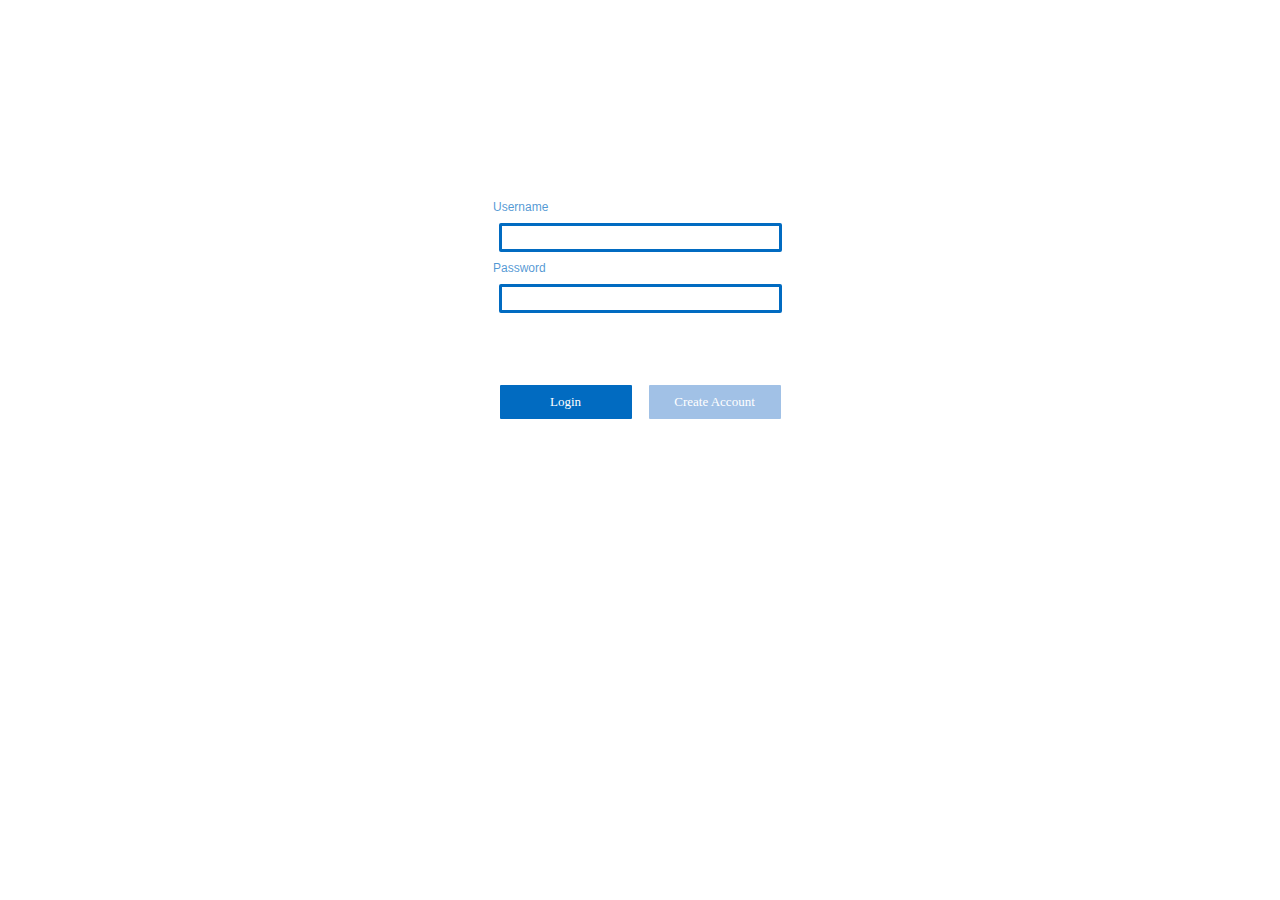
<file: index.html>
<!DOCTYPE html>
<html lang="en">
<head>
    <meta charset="UTF-8">
    <meta name="viewport" content="width=device-width, initial-scale=1.0">
    <link rel="stylesheet" href="style.css">
    <title>LOGIN FORM</title>
</head>
<body>
  
        <form action="" method="post" class="form">
           <div class="form__label"> 
               <label for="username"> Username</label> 
            </div>

           <div> 
               <input type="text" name="username" class="form__input">
            </div>

           <div  class="form__label"> 
               <label for="password">Password</label>
            </div>

           <div> 
               <input type="password" name="password" class="form__input">
            </div>

           <div> 
               <input type="submit" value="Login" class="form__loginbtn">
               <input type="submit" value="Create Account" class="form__registerbtn">
            </div>
        </form>
 
</body>
</html>
</file>
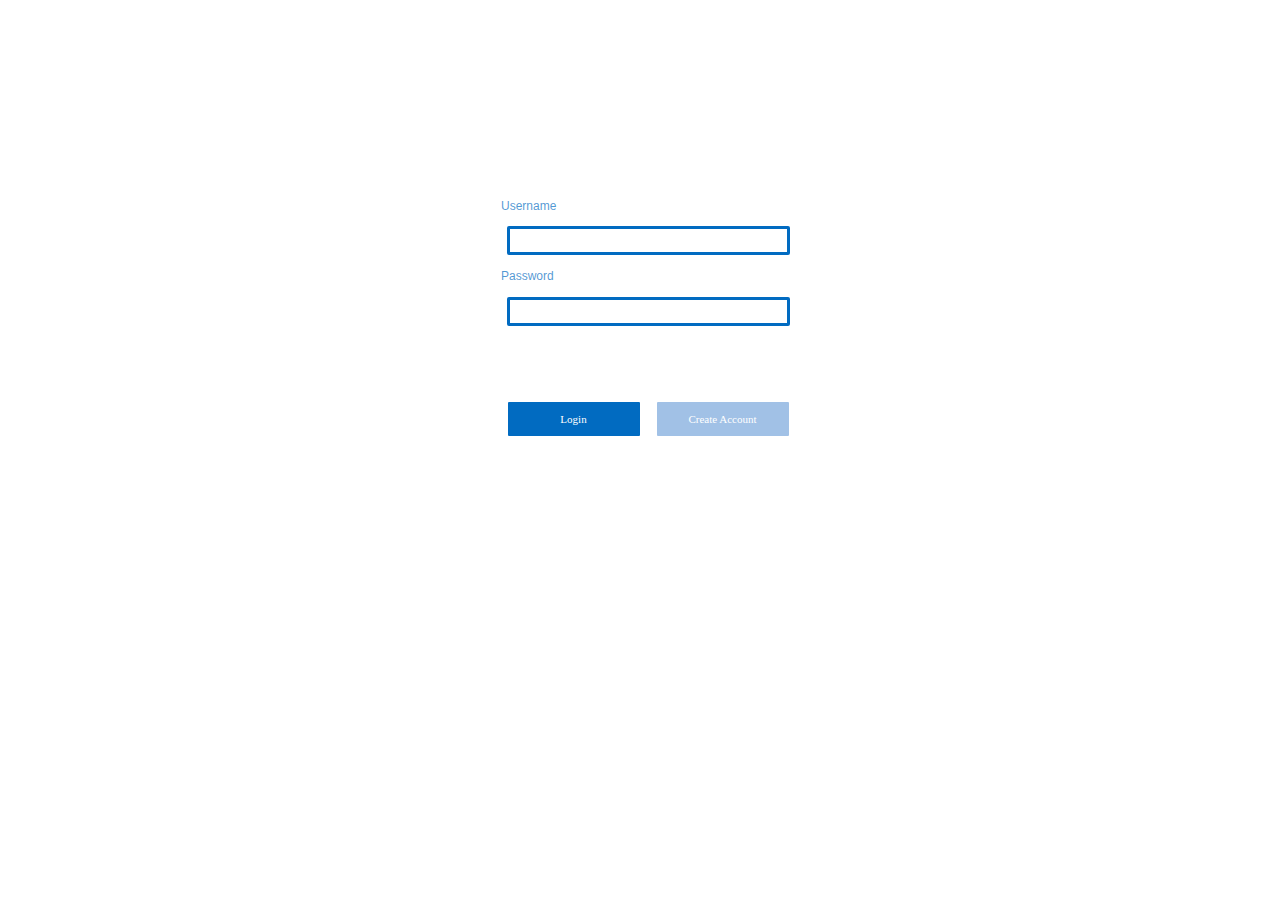
<file: templates/static/LoginPage/index.html>
<html lang="en">
<head>
    <meta charset="UTF-8">
    <link rel="stylesheet" type="text/css" href="style.css">
    <title>Login page</title>
</head>
<body>
    
        <form action="" method="post" class="page">
             <div>
                 <lable for="username" class="page_label" >Username</lable>
           </div> 
             <div>
                 <input type="text" name="username" class="page_input">
            </div> 
             <div>
                 <lable for="password" class="page_label">Password</lable>
             </div> 
             <div>
                 <input type="password" name="password" class="page_input">
             </div>
             <div>
                 <input type="submit"  value="Login" class="page_loginbtn">
                 <input type="submit" value="Create Account" class="page_signupbtn">
            </div>   
        
       </form>   
</body>
</html>
</file>
<file: style.css>
*{margin:0px auto;
    padding:0;
    box-sizing: border-box;}

.form {
    height:619px;
    display: grid;
    grid-template-columns: repeat(1, 1fr);
    grid-gap: 9px;
    justify-items: center;
    align-content: center;
   }

   .form__label{
    width:294px;
    text-align: left;
    font-family: "Arial",Regular;
    font-size:12px;
    letter-spacing: 0px;
    color: #016BC1B3;
}

.form__input{
    width: 283px;
    height: 29px;
    border: 3px solid #016BC1;
    border-radius: 2px;
    font-size: 18px;
    background: #FFFFFF 0% 0% no-repeat padding-box;
     opacity: 1;
}

.form__loginbtn, .form__registerbtn{
     margin-top: 62.41px;
     width: 132px;
     height: 34px;
     display: inline-block;
     font-family: "Dosis",SemiBold;
     font-size: 13px;
     background: #016BC1 0% 0% no-repeat padding-box;
     border-radius: 1px;
     opacity: 1;
     color: #fff;
     border: 0;
 }
 
 .form__registerbtn{
     margin-left: 13px;
     background: #A1C1E6 0% 0% no-repeat padding-box;
     }
</file>
<file: templates/static/LoginPage/style.css>
*.body{
    margin:0px auto;
    padding:0 ;
    box-sizing: border-box;}

.page {
    height:619px;
    width: 1280px;
    display: flex;
    flex-direction: column;
    grid-gap:13.82px;
    flex-wrap: wrap;
    justify-content: center;
    align-items: center;
}

.page_label{
    
    width:294px;
    height:49px
    color: #016BC1B3;display: block;
    font-size: 11px;
    text-align: left;
    font-family: "Arial",Regular;
    font-size:12px;
    letter-spacing: 0px;
    color: #016BC1B3;
}

.page_input{
    width: 283px;
    height: 29px;
    font-size: 18px;
    font-weight: 400;
    background: #FFFFFF 0% 0% no-repeat padding-box;
    border: 3px solid #016BC1;
    border-radius: 2px;
    opacity: 1;
}


.page_loginbtn,
.page_signupbtn{
    margin-top: 62.41px;
    width: 132px;
    height: 34px;
    font-family: "Dosis",SemiBold;
    font-size: 11px;
    background: #016BC1 0% 0% no-repeat padding-box;
    border-radius: 1px;
    opacity: 1;
    color: #fff;
    border: none;
}
.page_signupbtn{
    margin-left:13px;
    background: #A1C1E6 0% 0% no-repeat padding-box;
}
</file>
